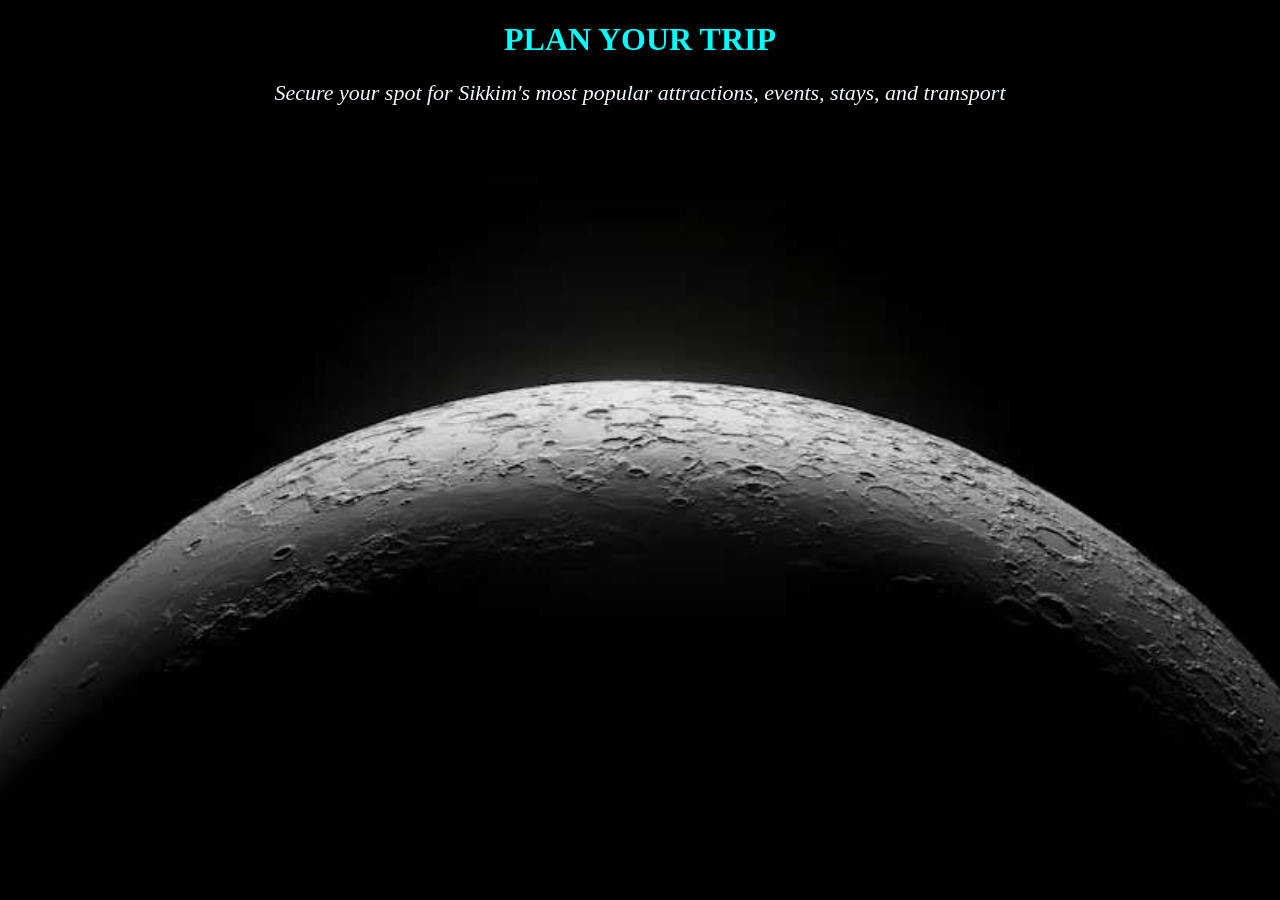
<file: html/booking.html>
<!DOCTYPE html>
<HTML>

<head>
    <title>PLAN YOUR TRIP</title>
    <link rel="stylesheet" href="booking.css">
</head>

<body>
    <span>
        <h1>PLAN YOUR TRIP</h1>
    </span>
    <P id="p1"><i>Secure your spot for Sikkim's most popular attractions, events, stays, and transport</i></P>
    <table>
        <thead>
            <pre>
            <tr>
            <th>HOTELES</th>
            <th>CLUTRUAL PLACES</th>
            <th>EVENT</th>
            </tr>
            </pre>
            <tr>
                <td><img>  </td>
                <td><img ></td>
                <td><img ></td>






            </tr>






        </thead>


    <!--</table>
    <br><br><br>
     <div>
        <form action="/action.php" method="post">
            <label for="username">Name:</label>
            <input type="text" id="username" name="username">
        </form>
    </div>-->











</body>

















</html>
</file>
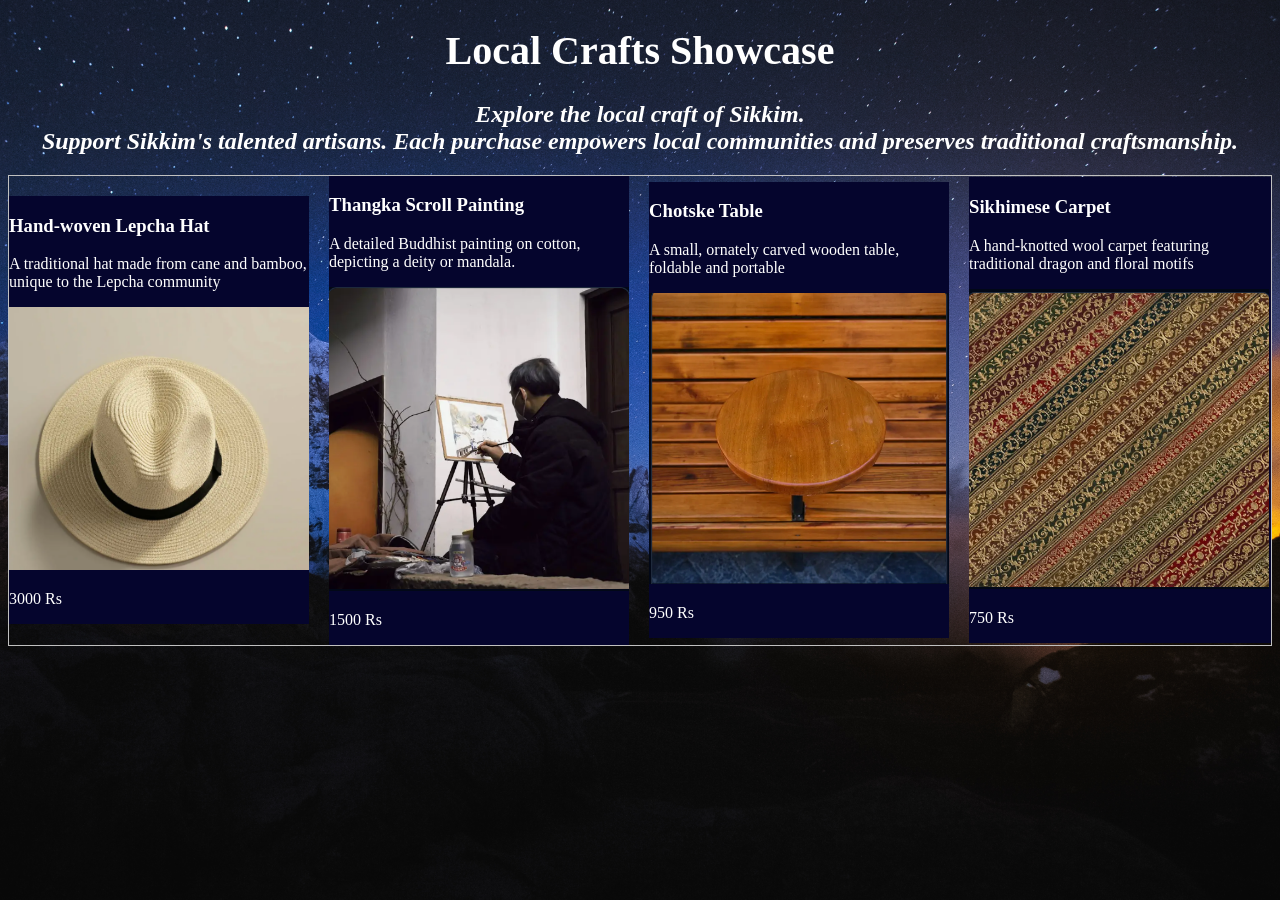
<file: html/local craft.html>
<!DOCTYPE html>
<html lang="en">

<head>
    <title>Local craft</title>
    <link rel="stylesheet" href="craft.css">
</head>

<body>
    <h1>Local Crafts Showcase</h1>
    <h2><i>Explore the local craft of Sikkim. <br>Support Sikkim's talented artisans. Each purchase empowers local
            communities and preserves traditional craftsmanship.</i></h2>
    <div class="container">
        <div class="box1">
            <h3>Hand-woven Lepcha Hat</h3>
            <p>A traditional hat made from cane and bamboo,<br> unique to the Lepcha community</p>
            <img src="hat.png" width="300">
            <p>3000 Rs</p>
        </div>
        <div class="box1">
            <h3>Thangka Scroll Painting</h3>
            <p>A detailed Buddhist painting on cotton,<br> depicting a deity or mandala.</p>
            <img src="painting.png" width="300">
            <p>1500 Rs</p>
        </div>
        <div class="box1">
            <h3>Chotske Table</h3>
            <p>A small, ornately carved wooden table, foldable and portable</p>
            <img src="table.png" width="300">
            <p>950 Rs</p>
        </div>
        <div class="box1">
         <h3>Sikhimese Carpet</h3>  
         <p>A hand-knotted wool carpet featuring traditional dragon and floral motifs</p> 
         <img src="carpet.png" width="300" height="300">
         <p>750 Rs</p>
        </div>
    </div>
</body>

</html>
</file>
<file: html/booking.css>
body {
    background-image: url("b.jpg");
    background-repeat: no-repeat;
    background-attachment: fixed;
    background-size: cover;
    background-position: center;
}

h1 {
    color: aqua;
    text-align: center;
}

#p1 {
    text-align: center;
    color:aliceblue;
    font-size:22px;
}
</file>
<file: html/craft.css>
body { background-image:url("background.jpg");
  background-position:center;
  background-size:cover;
  background-repeat: no-repeat;
  background-attachment: fixed;
  min-height: 10vh;
  color:white;
 }
h1 {
  text-align: center;
  font-size: 40px;
}
h2 {
text-align: center;
}
.box1,.box2{
  background-color:rgb(5, 5, 45);
  color:white;
}

.container{
  display: flex;
  align-items: center;
  gap: 20px;
  border: 1px solid silver;
}
</file>
